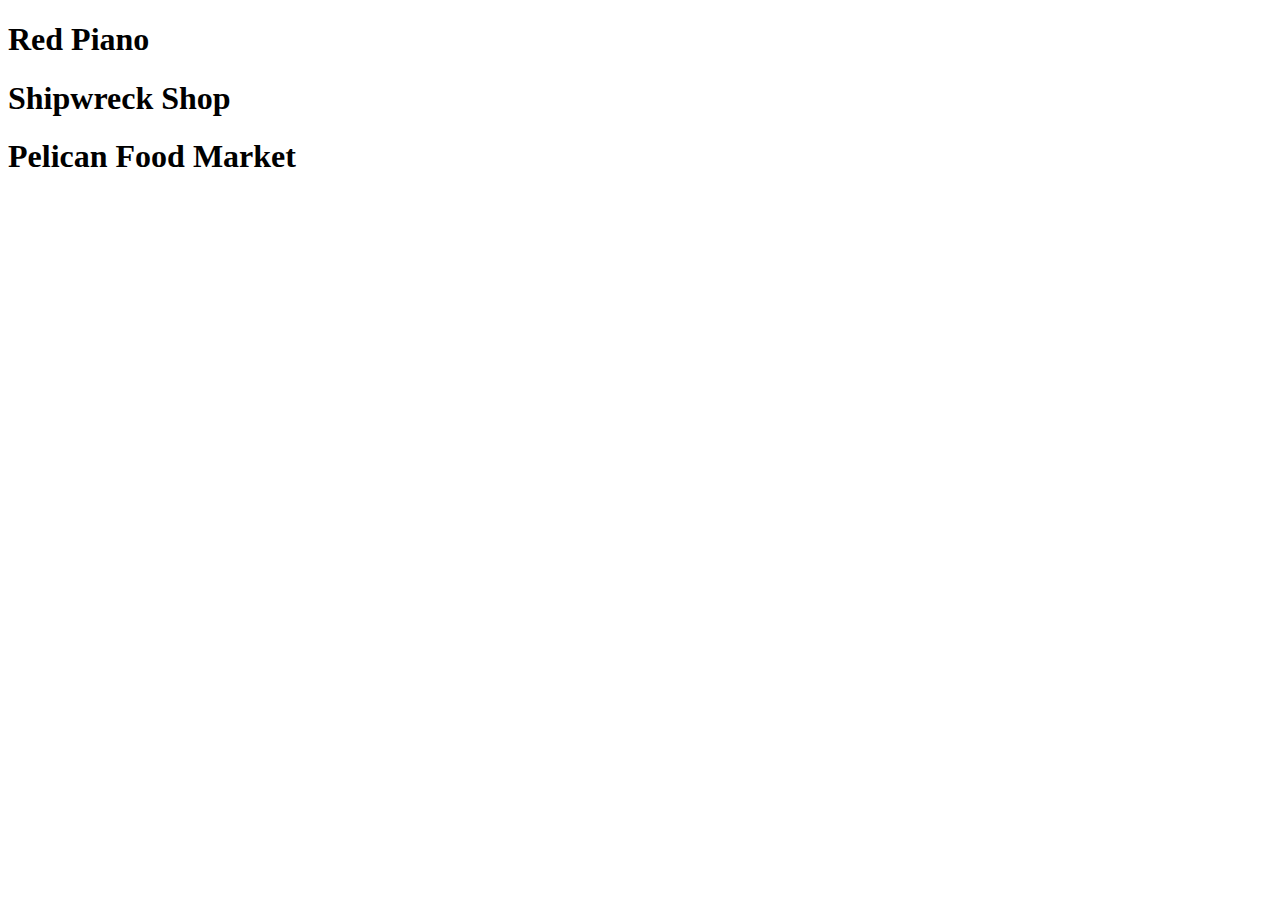
<file: amenities.html>
<!DOCTYPE html>
<html lang="en" dir="ltr">
  <head>
    <meta charset="utf-8">
    <title></title>
  </head>
  <body>
    <div class="">
      <h1>Red Piano</h1>
    </div>

  <div class="">
    <h1>Shipwreck Shop</h1>
  </div>
  <div class="">
    <h1>Pelican Food Market</h1>
  </div>

  </body>
</html>
</file>
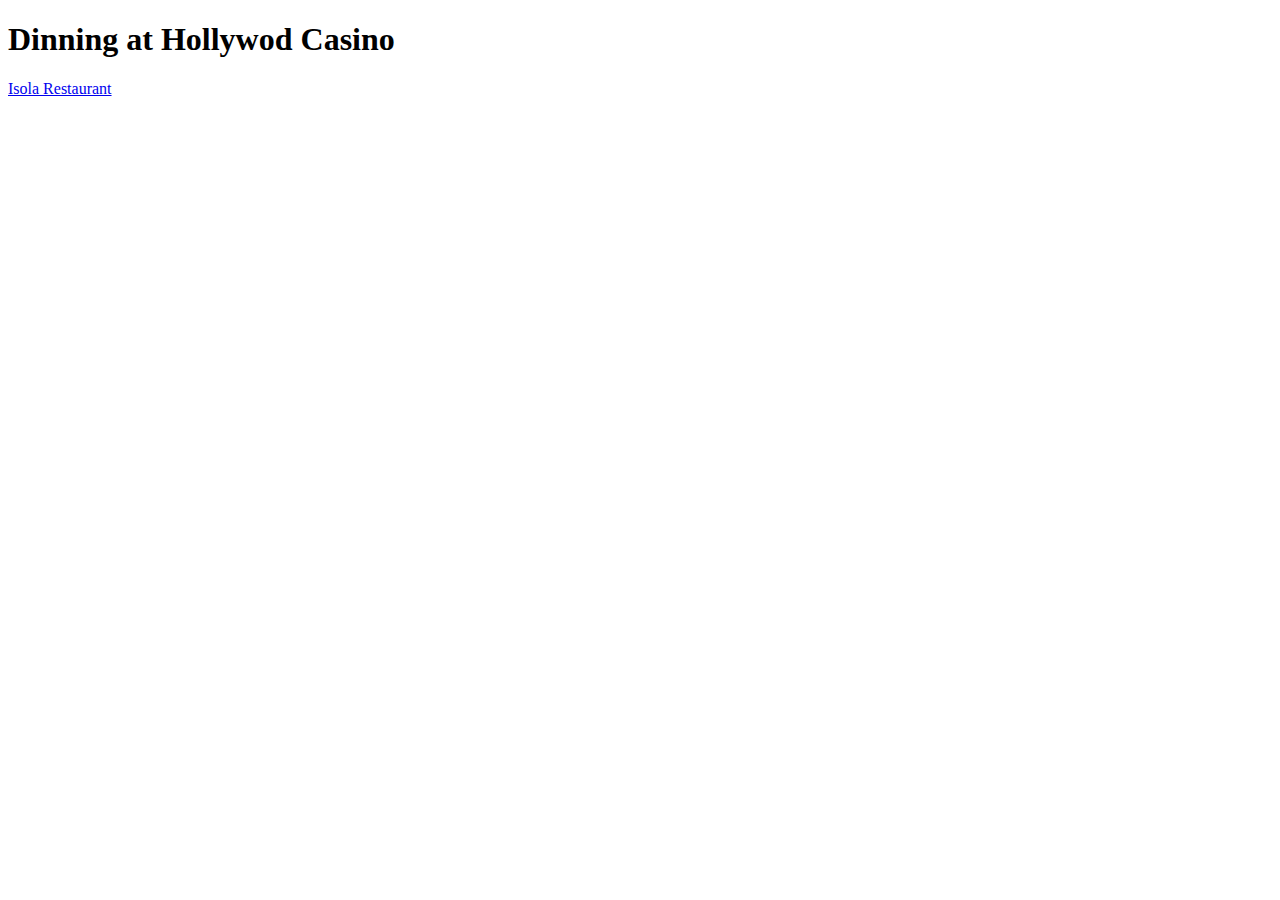
<file: dinning.html>
<!DOCTYPE html>
<html lang="en" dir="ltr">
  <head>
    <meta charset="utf-8">
    <title></title>
  </head>
  <body>
    <h1>Dinning at Hollywod Casino </h1>
    <div class="">
      <a href="https://isolaristorante.com/index.php/dinner-menu">Isola Restaurant</a>
    </div>
  </body>
</html>
</file>
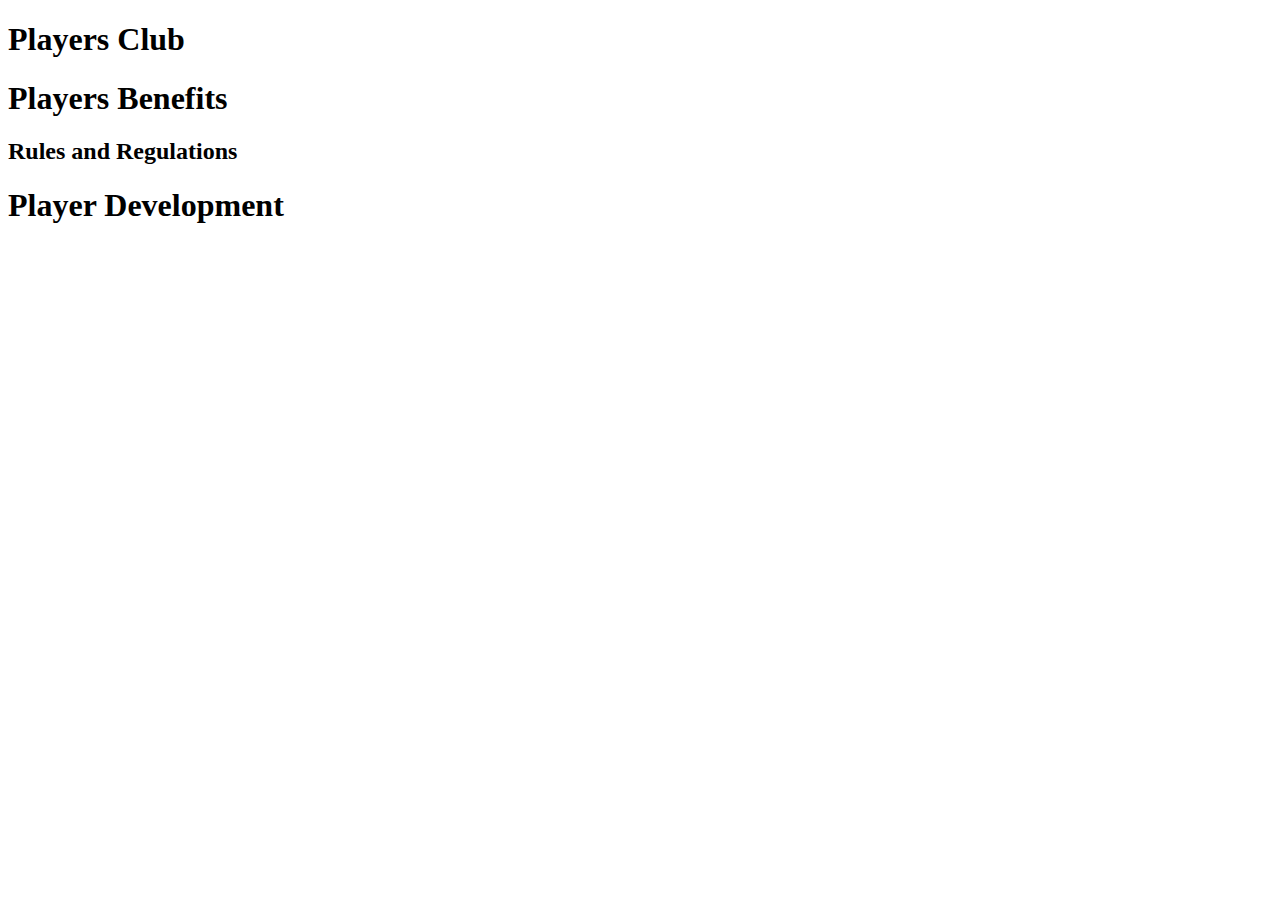
<file: playersclub.html>
<!DOCTYPE html>
<html lang="en" dir="ltr">
  <head>
    <meta charset="utf-8">
    <title></title>
  </head>
  <body>
    <h1>Players Club</h1>
    <div class="">
      <h1>Players Benefits</h1>
    </div>
    <div class="">
      <h2>Rules and Regulations</h2>
    </div>
<div class="">
  <h1>Player Development</h1>
</div>
  </body>



</html>
</file>
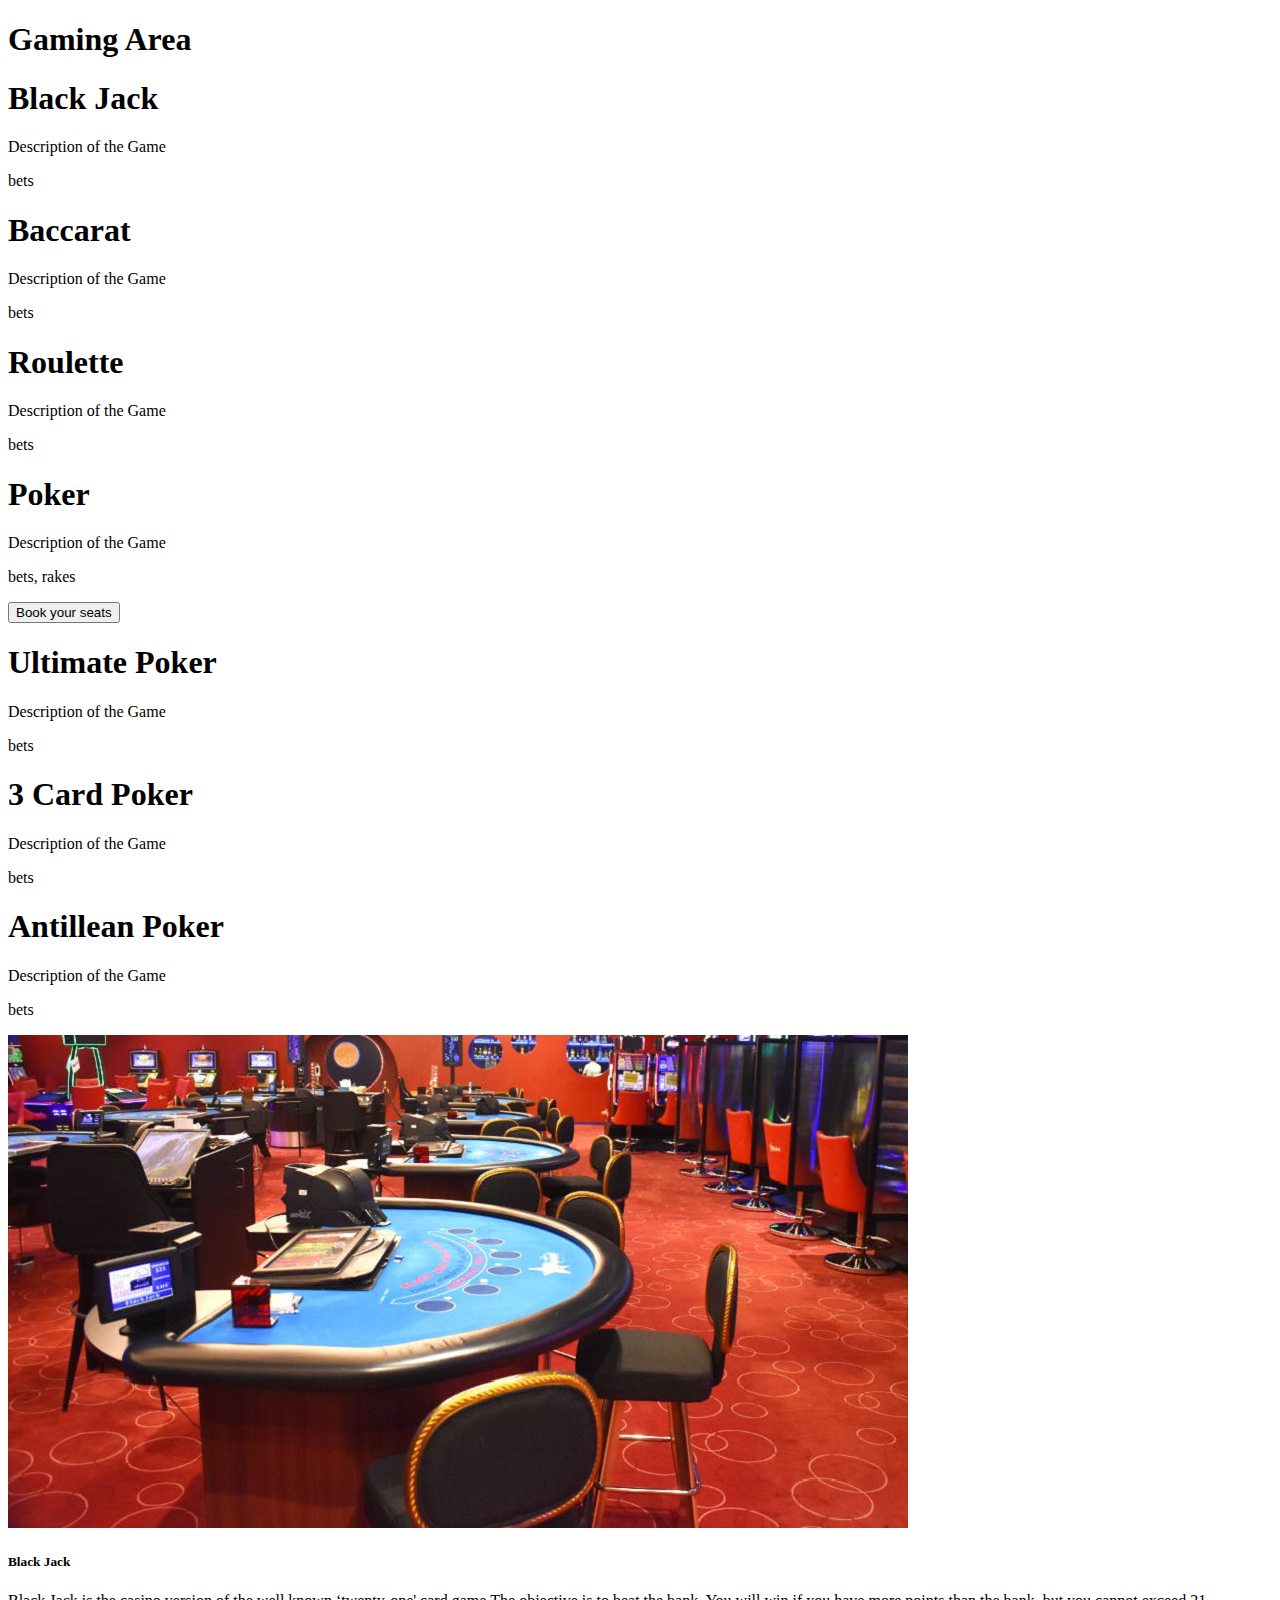
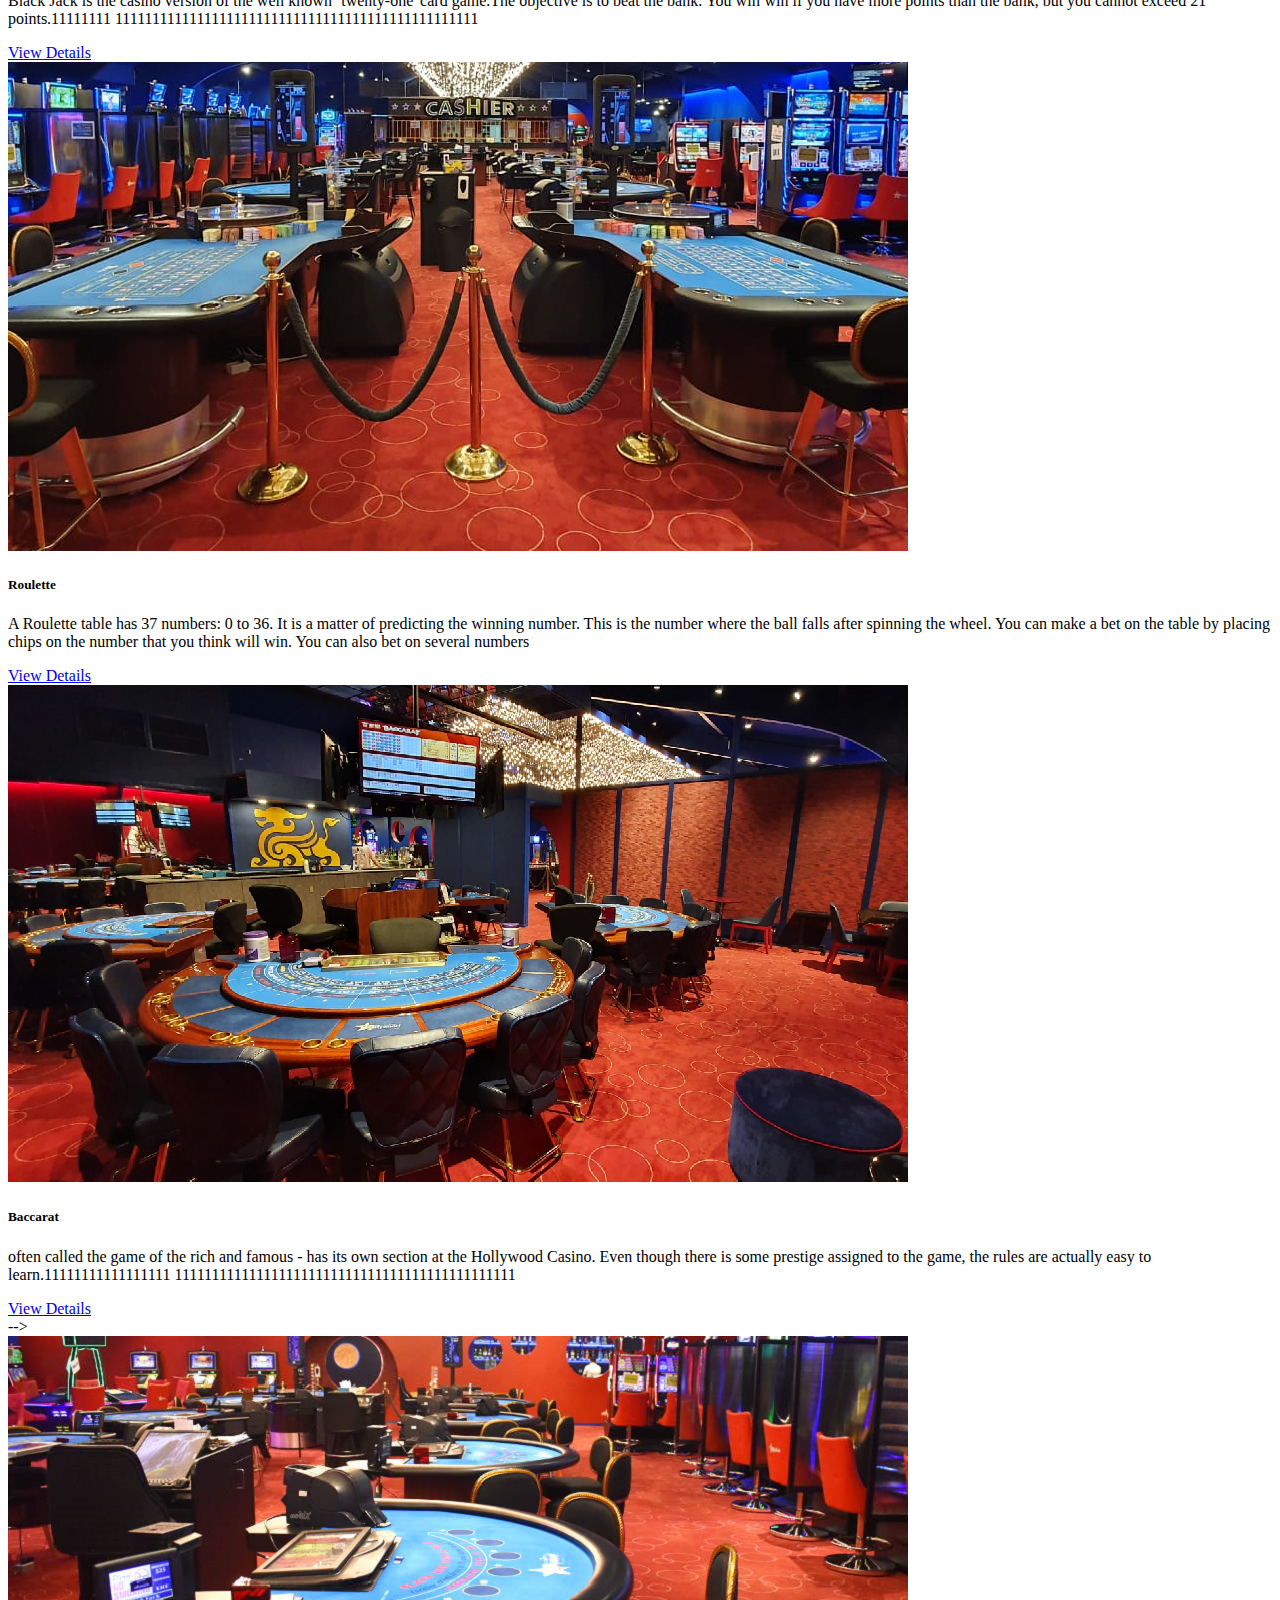
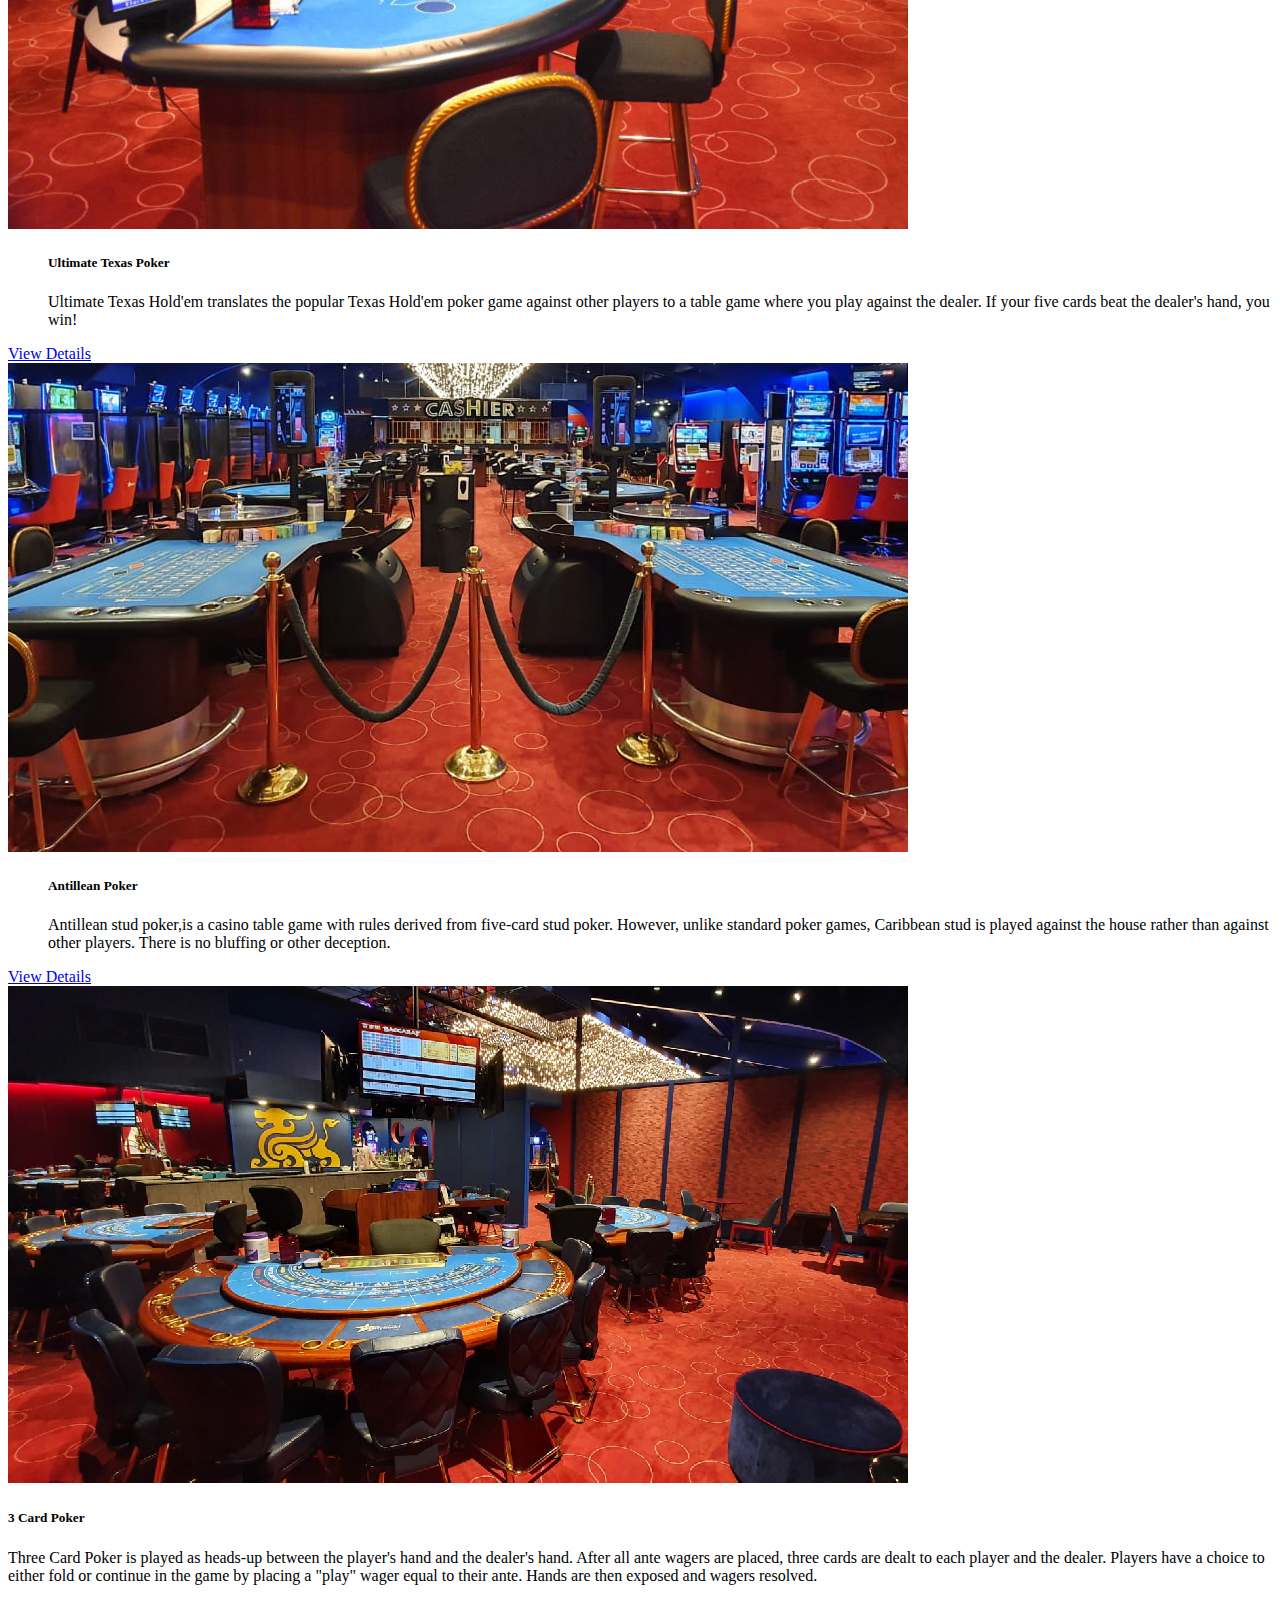
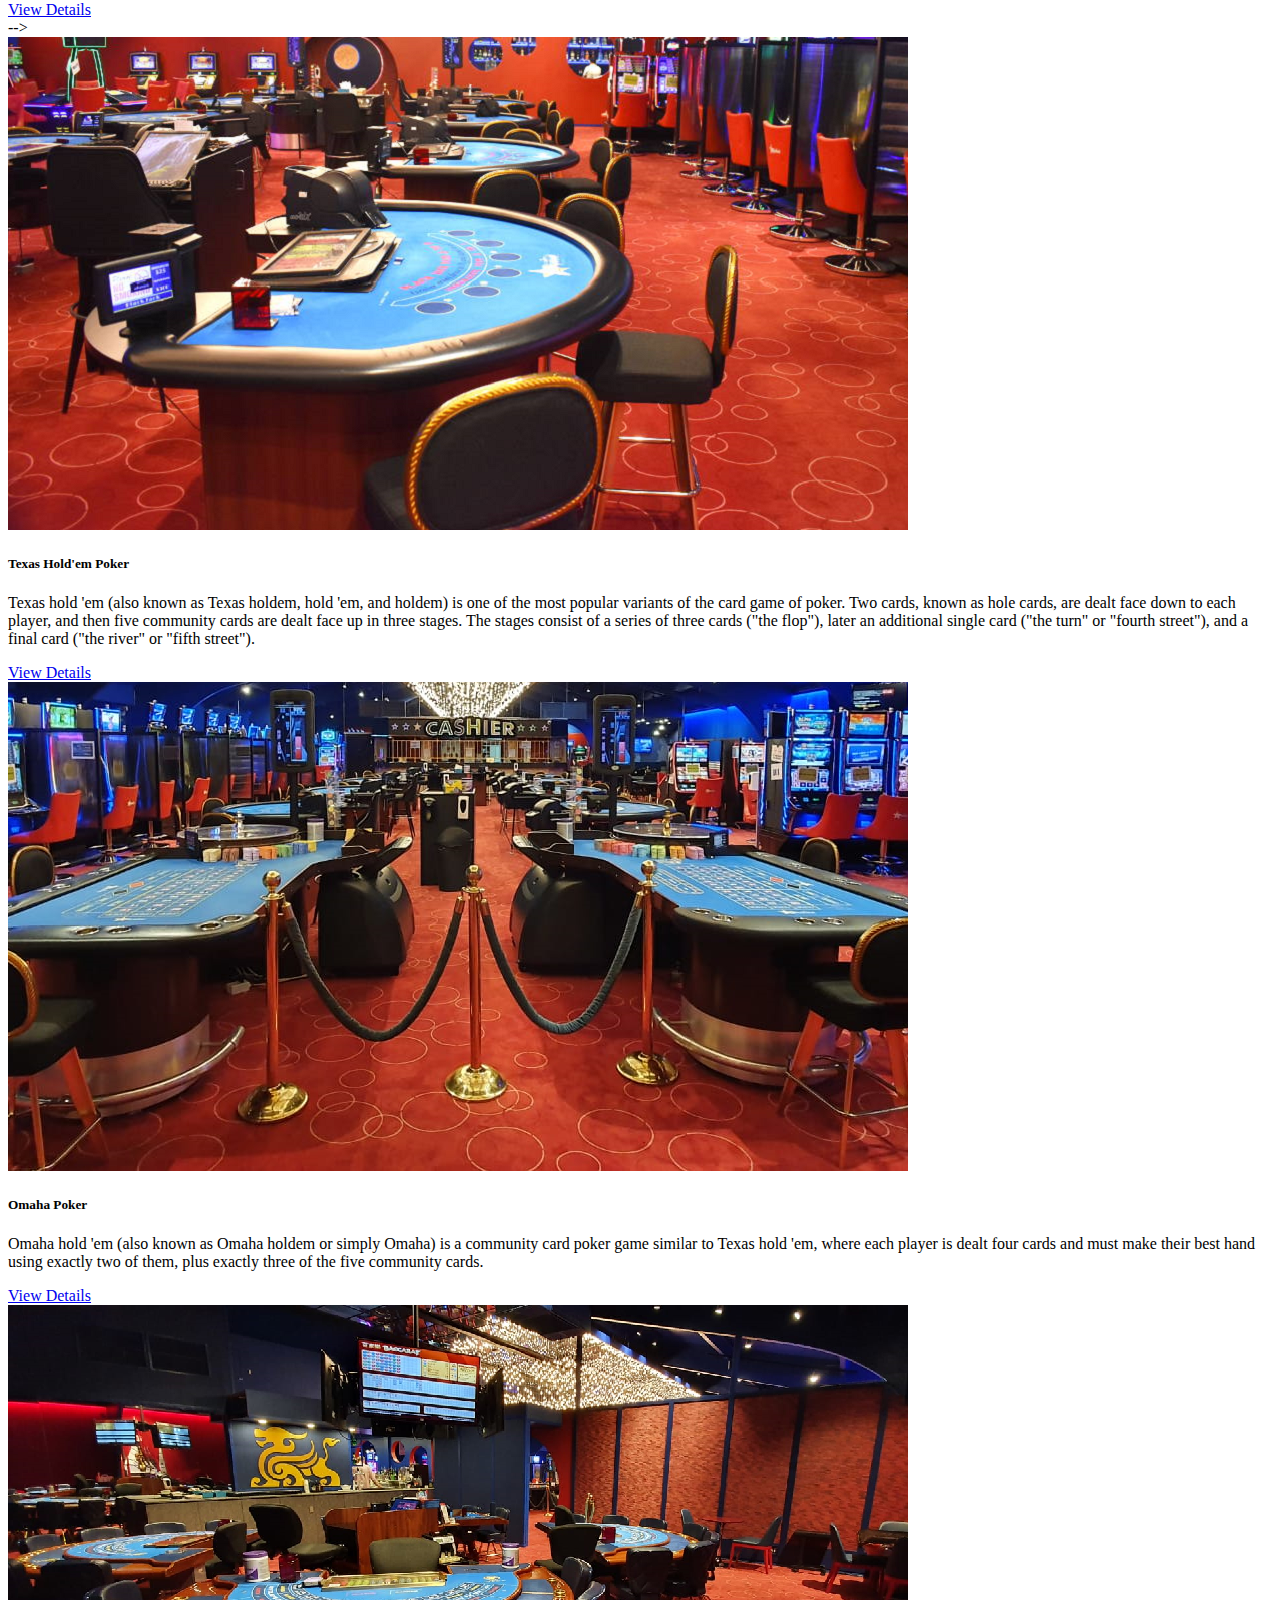
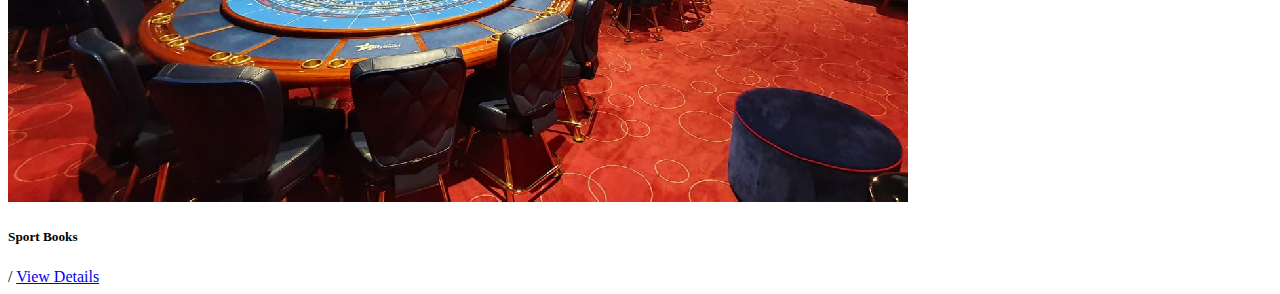
<file: tables.html>
<!DOCTYPE html>
<html lang="en" dir="ltr">
  <head>
    <meta charset="utf-8">
    <title></title>
  </head>
  <body>
    <h1>Gaming Area</h1>
  </body>
  <div class="">
    <h1>Black Jack</h1>
    <p>Description of the Game</p>
    <p>bets</p>
  </div>
  <div class="">
    <h1>Baccarat</h1>
    <p>Description of the Game</p>
    <p>bets</p>
  </div>
  <div class="">
    <h1>Roulette</h1>
    <p>Description of the Game</p>
    <p>bets</p>
  </div>
  <div class="">
    <h1>Poker</h1>
    <p>Description of the Game</p>
    <p>bets, rakes </p>
    <button type="button" name="button">Book your seats</button>
  </div>
  <div class="">
    <h1>Ultimate Poker</h1>
    <p>Description of the Game</p>
    <p>bets</p>
  </div>
  <div class="">
    <h1>3 Card Poker</h1>
    <p>Description of the Game</p>
    <p>bets</p>
  </div>
  <div class="">
    <h1>Antillean Poker</h1>
    <p>Description of the Game</p>
    <p>bets</p>
  </div>
  <!-- 1  -->
  <div class="row row-cols-1 row-cols-md-3 mb-3 text-center">
    <div class="col ">
      <div class="card mb-4">
        <div class="card-header py-3">
          <img class="image-card" src="images/black_Jack.png" alt="">
        </div>
        <div class="card-body">
          <h5 class="card-title">Black Jack</h5>
          <p>Black Jack is the casino version of the well known ‘twenty-one' card
            game.The objective is to beat the bank. You will win if you have
            more points than the bank, but you cannot exceed 21 points.11111111
            1111111111111111111111111111111111111111111111111
            </p>
          <a href="#">View Details</a>
        </div>
      </div>
    </div>
    <div class="col ">
      <div class="card mb-4 ">
        <div class="card-header py-3">
          <img class="image-card" src="images/roulette2.png" alt="">
        </div>
        <div class="card-body">
          <h5 class="card-title">Roulette</h5>
          <p>A Roulette table has 37 numbers: 0 to 36. It is a matter of predicting
            the winning number. This is the number where the ball falls after
            spinning the wheel. You can make a bet on the table by placing chips
            on the number that you think will win. You can also bet on several
            numbers
          </p>
          <a href="#">View Details</a>
        </div>
      </div>
    </div>
    <div class="col ">
      <div class="card mb-4 ">
        <div class="card-header py-3">
          <img class="image-card" src="images/baccarat.png" alt="">
        </div>
        <div class="card-body">
          <h5 class="card-title">Baccarat</h5>
          <p>often called the game of the rich and famous - has its own section
            at the Hollywood Casino. Even though there is some prestige assigned
            to the game, the rules are actually easy to learn.11111111111111111
            1111111111111111111111111111111111111111111111
            </p>
          <a href="#">View Details</a>
        </div>
      </div>
    </div>
  </div> -->
  <!-- 2 -->
  <div class="row row-cols-1 row-cols-md-3 mb-3 text-center">
    <div class="col">
      <div class="card mb-4 rounded-3 shadow-sm">
        <div class="card-header py-3">
          <img class="image-card" src="images/black_Jack.png" alt="">
        </div>
        <div class="card-body">
          <ul class="list-unstyled mt-3 mb-4">
            <h5 class="my-0 fw-normal">Ultimate Texas Poker</h5>
            <p>
            Ultimate Texas Hold'em translates the popular Texas Hold'em poker
            game against other players to a table game where you play against the dealer. If your five cards beat the dealer's hand, you win!</p>
          </ul>
          <a href="#">View Details</a>
        </div>
      </div>
    </div>
    <div class="col">
      <div class="card mb-4 rounded-3 shadow-sm">
        <div class="card-header py-3">
          <img class="image-card" src="images/roulette2.png" alt="">
        </div>
        <div class="card-body">
          <ul class="list-unstyled mt-3 mb-4">
            <h5 class="my-0 fw-normal">Antillean Poker</h5>
            <p>Antillean stud poker,is a casino table game with rules derived from five-card stud poker. However, unlike standard poker games, Caribbean stud is played against the house rather than against other players. There is no bluffing or
              other
              deception.</p>
          </ul>
          <a href="#">View Details</a>
        </div>
      </div>
    </div>
    <div class="col">
      <div class="card mb-4 rounded-3 shadow-sm">
        <div class="card-header py-3">
          <img class="image-card" src="images/baccarat.png" alt="">
        </div>
        <div class="card-body">

          <h5 class="my-0 fw-normal">3 Card Poker</h5>
          <p>Three Card Poker is played as heads-up between the player's hand and the dealer's hand. After all ante wagers are placed, three cards are dealt to each player and the dealer. Players have a choice to either fold or continue in the
              game
              by placing a "play" wager equal to their ante. Hands are then exposed and wagers resolved.</p>

          <a href="#">View Details</a>
        </div>
      </div>
    </div>
  </div> -->
  <!-- 3 -->
   <div class="row row-cols-1 row-cols-md-3 mb-3 text-center">
    <div class="col">
      <div class="card mb-4 rounded-3 shadow-sm">
        <div class="card-header py-3">
          <img class="image-card" src="images/black_Jack.png" alt="">
        </div>
        <div class="card-body">

          <h5 class="my-0 fw-normal">Texas Hold'em Poker</h5>
          <p>Texas hold 'em (also known as Texas holdem, hold 'em, and holdem) is one of the most popular variants of the card game of poker. Two cards, known as hole cards, are dealt face down to each player, and then five community cards are
              dealt face up in three stages. The stages consist of a series of three cards ("the flop"), later an additional single card ("the turn" or "fourth street"), and a final card ("the river" or "fifth street").</p>

          <a href="#">View Details</a>
        </div>
      </div>
    </div>
    <div class="col">
      <div class="card mb-4 rounded-3 shadow-sm">
        <div class="card-header py-3">
          <img class="image-card" src="images/roulette2.png" alt="">
        </div>
        <div class="card-body">

          <h5 class="my-0 fw-normal">Omaha Poker</h5>
          <p>Omaha hold 'em (also known as Omaha holdem or simply Omaha) is a community card poker game similar to Texas hold 'em, where each player is dealt four cards and must make their best hand using exactly two of them, plus exactly three
              of
              the five community cards.</p>

          <a href="#">View Details</a>
        </div>
      </div>
    </div>
    <div class="col">
      <div class="card mb-4 rounded-3 shadow-sm">
        <div class="card-header py-3">
          <img class="image-card" src="images/baccarat.png" alt="">
        </div>
        <div class="card-body">

          <h5 class="my-0 fw-normal">Sport Books</h5>
        /
          <a href="#">View Details</a>
        </div>
      </div>
    </div>
  </div>
</html>
</file>
